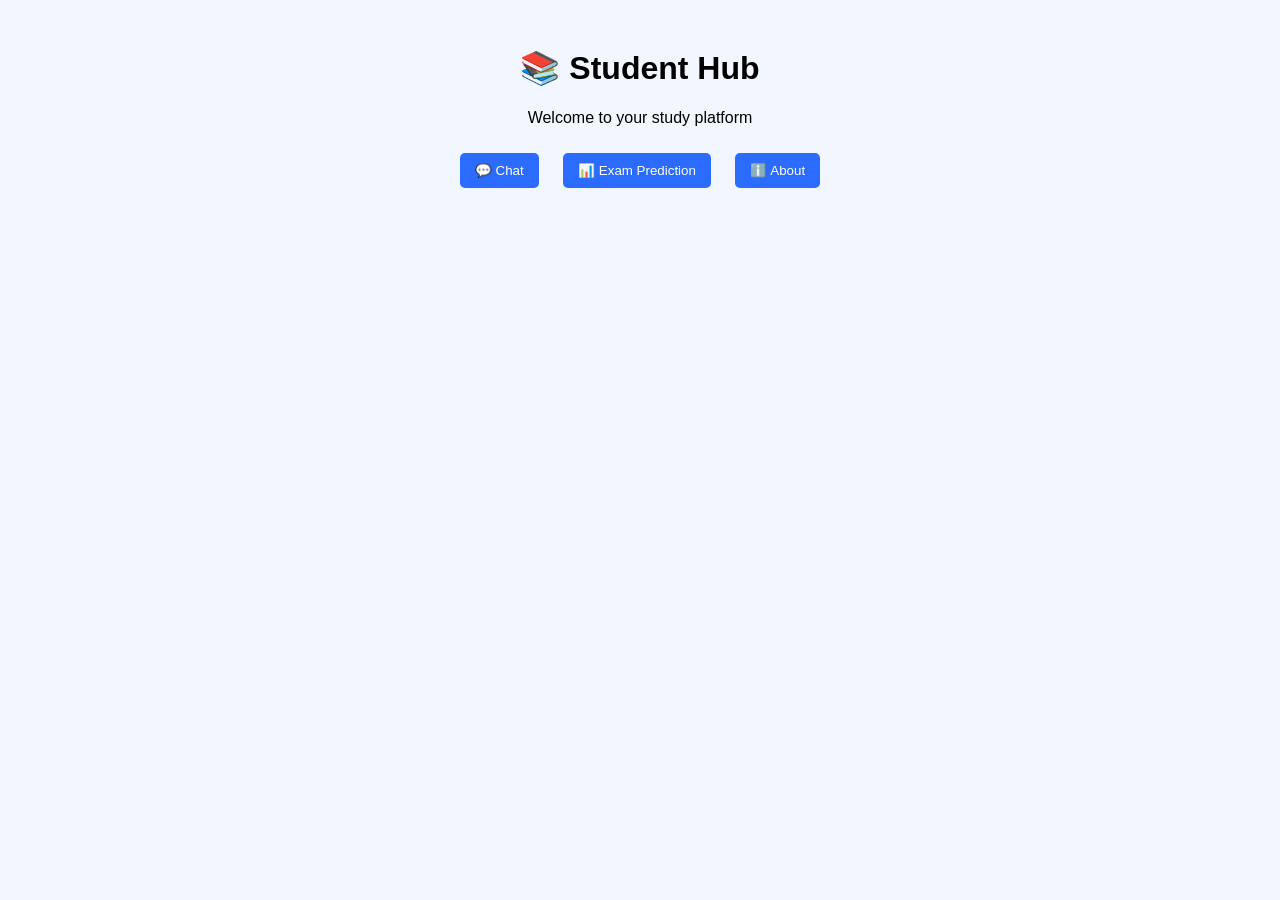
<file: index.html>
<!DOCTYPE html>
<html>
<head>
  <title>Student Hub</title>
  <link rel="stylesheet" href="style.css">
</head>
<body>

  <h1>📚 Student Hub</h1>
  <p>Welcome to your study platform</p>

  <a href="chat.html"><button>💬 Chat</button></a>
  <a href="predict.html"><button>📊 Exam Prediction</button></a>
  <a href="about.html"><button>ℹ️ About</button></a>

</body>
</html>
</file>
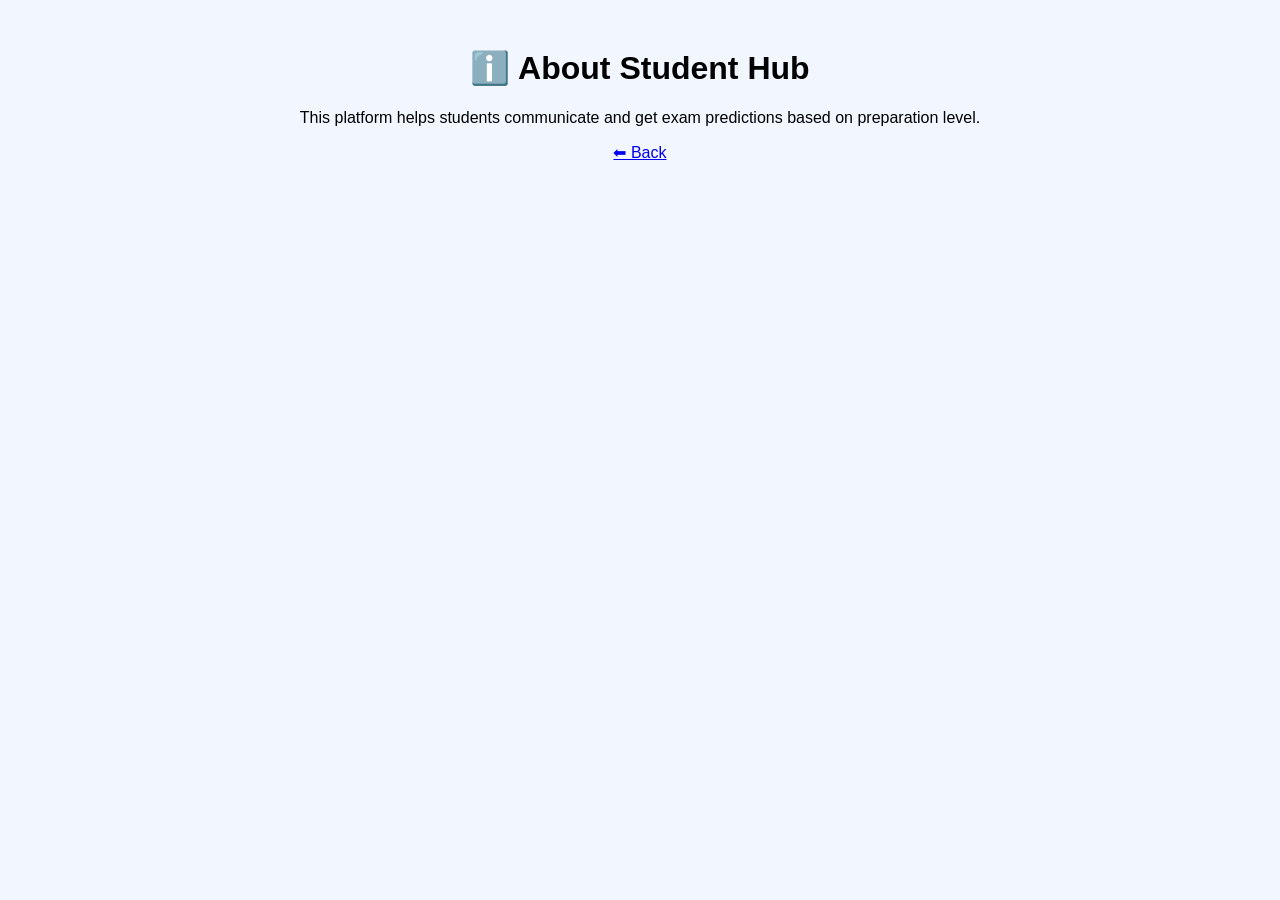
<file: about.html>
<!DOCTYPE html>
<html>
<head>
  <title>About</title>
  <link rel="stylesheet" href="style.css">
</head>
<body>

  <h1>ℹ️ About Student Hub</h1>

  <p>This platform helps students communicate and get exam predictions based on preparation level.</p>

  <a href="index.html">⬅ Back</a>

</body>
</html>
</file>
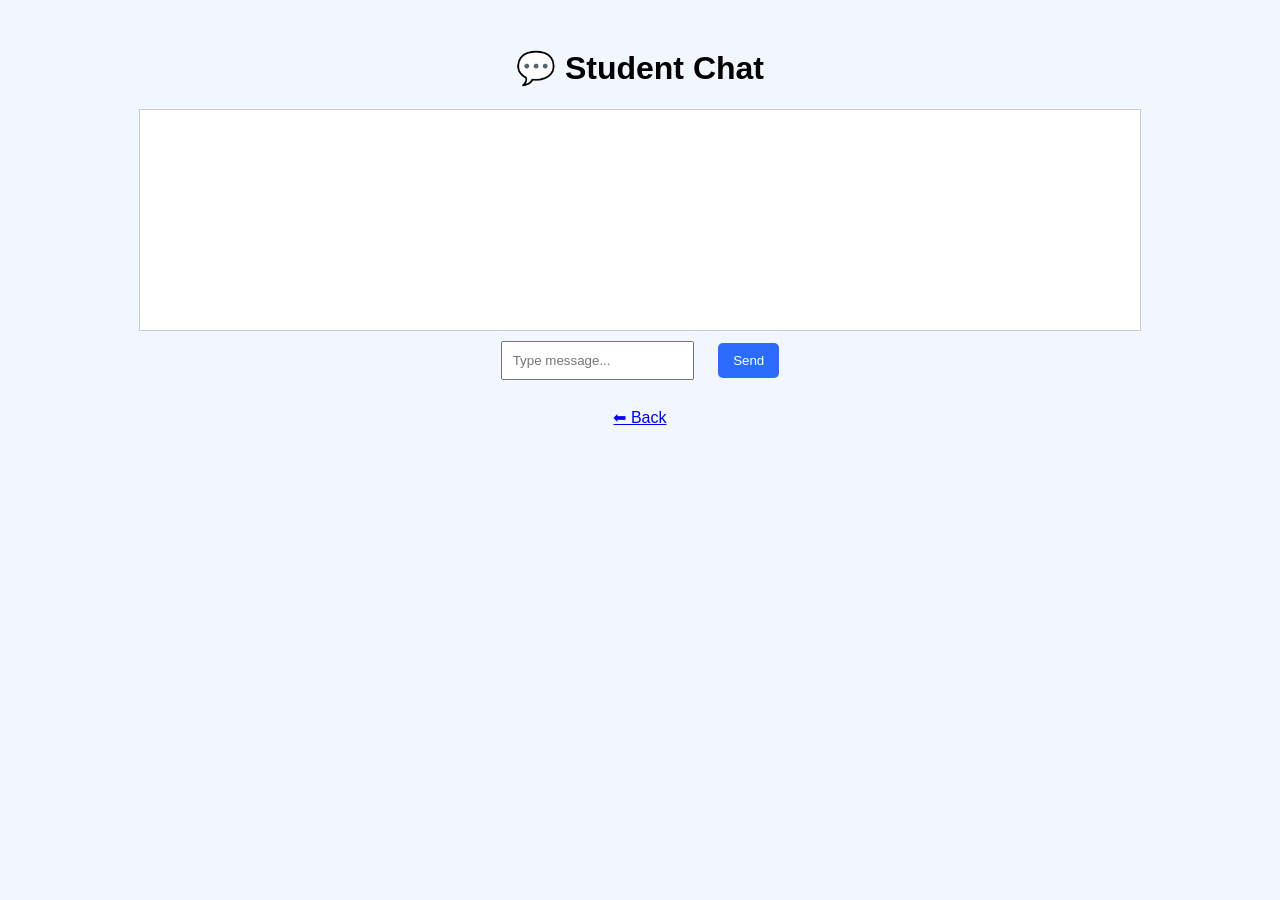
<file: chat.html>
<!DOCTYPE html>
<html>
<head>
  <title>Chat</title>
  <link rel="stylesheet" href="style.css">
</head>
<body>

  <h1>💬 Student Chat</h1>

  <div id="chatBox"></div>

  <input type="text" id="message" placeholder="Type message...">
  <button onclick="sendMessage()">Send</button>

  <br><br>
  <a href="index.html">⬅ Back</a>

  <script src="script.js"></script>
</body>
</html>
</file>
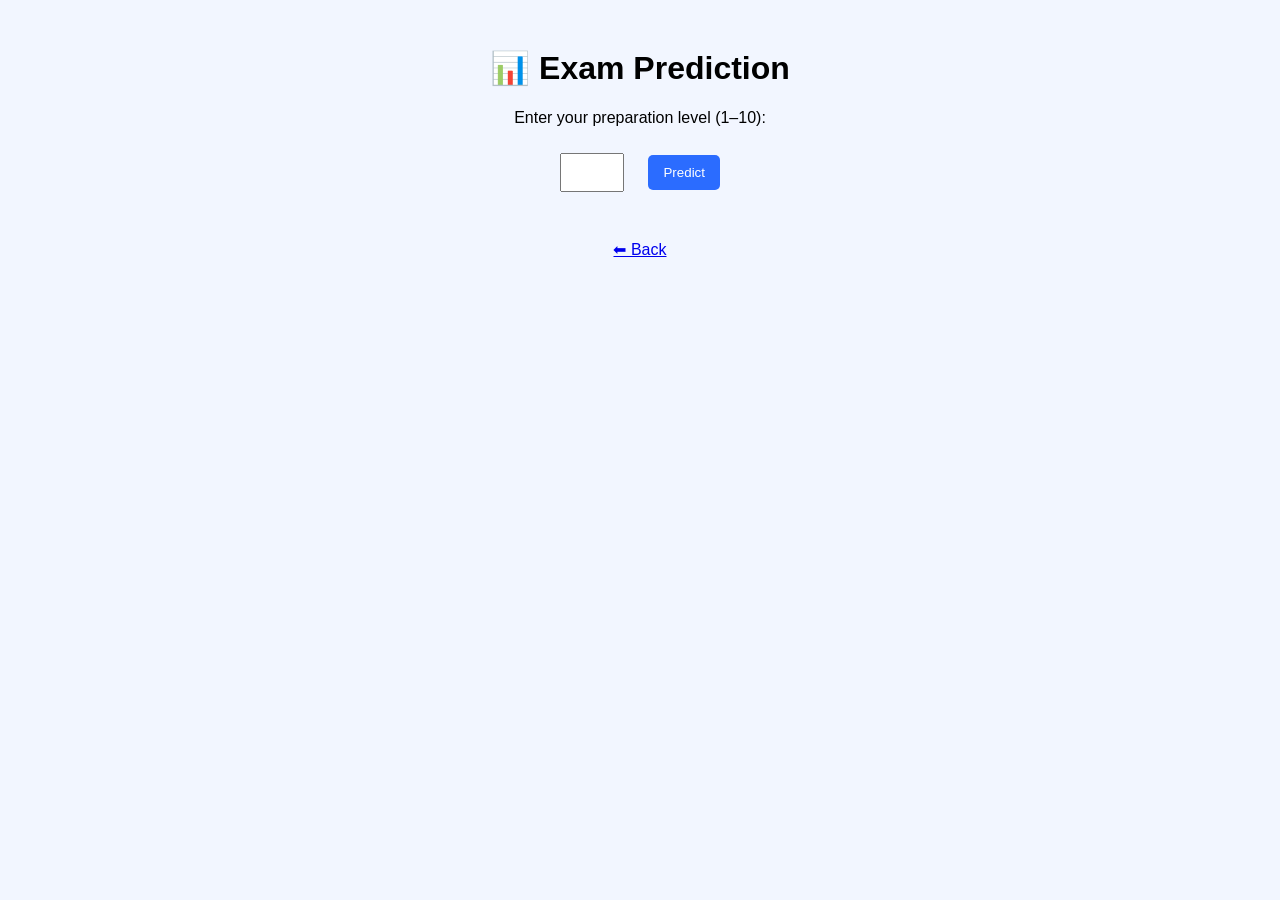
<file: predict.html>
<!DOCTYPE html>
<html>
<head>
  <title>Prediction</title>
  <link rel="stylesheet" href="style.css">
</head>
<body>

  <h1>📊 Exam Prediction</h1>

  <p>Enter your preparation level (1–10):</p>

  <input type="number" id="level" min="1" max="10">
  <button onclick="predict()">Predict</button>

  <h2 id="result"></h2>

  <br>
  <a href="index.html">⬅ Back</a>

  <script src="script.js"></script>
</body>
</html>
</file>
<file: style.css>
body {
  font-family: Arial;
  text-align: center;
  background: #f2f6ff;
  padding: 20px;
}

button {
  padding: 10px 15px;
  margin: 10px;
  border: none;
  background: #2b6cff;
  color: white;
  border-radius: 5px;
  cursor: pointer;
}

button:hover {
  background: #1a4dcc;
}

input {
  padding: 10px;
  margin: 10px;
}

#chatBox {
  border: 1px solid #ccc;
  height: 200px;
  width: 80%;
  margin: auto;
  overflow-y: scroll;
  background: white;
  padding: 10px;
}
</file>
